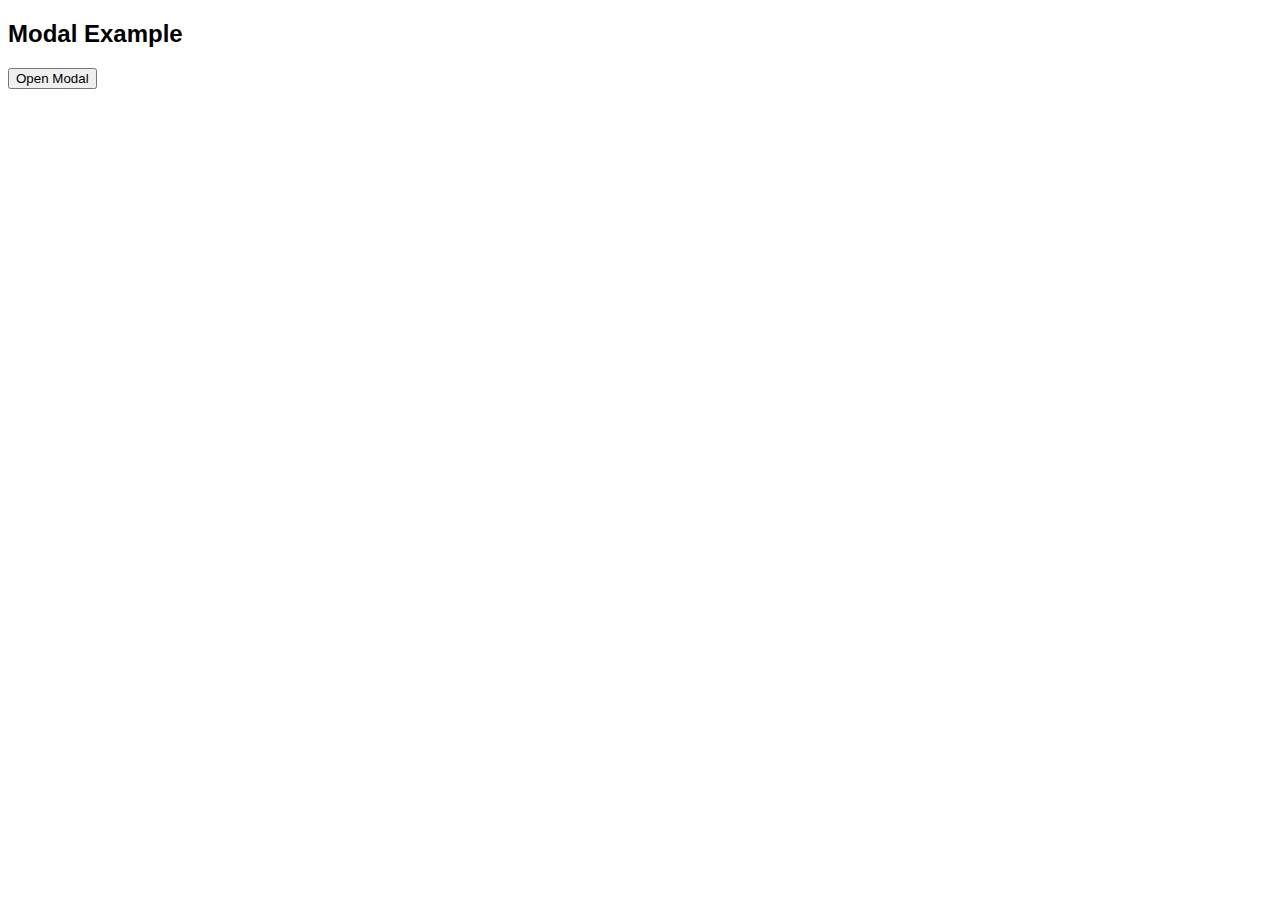
<file: image/test.html>
<!DOCTYPE html>
<html>
<head>
<meta name="viewport" content="width=device-width, initial-scale=1">
<style>
body {font-family: Arial, Helvetica, sans-serif;}

/* The Modal (background) */
.modal {
  display: none; /* Hidden by default */
  position: fixed; /* Stay in place */
  z-index: 1; /* Sit on top */
  padding-top: 100px; /* Location of the box */
  left: 0;
  top: 0;
  width: 100%; /* Full width */
  height: 100%; /* Full height */
  overflow: auto; /* Enable scroll if needed */
  background-color: rgb(0,0,0); /* Fallback color */
  background-color: rgba(0,0,0,0.4); /* Black w/ opacity */
}

/* Modal Content */
.modal-content {
  background-color: #fefefe;
  margin: auto;
  padding: 20px;
  border: 1px solid #888;
  width: 80%;
}

/* The Close Button */
.close {
  color: #aaaaaa;
  float: right;
  font-size: 28px;
  font-weight: bold;
}

.close:hover,
.close:focus {
  color: #000;
  text-decoration: none;
  cursor: pointer;
}
</style>
</head>
<body>

<h2>Modal Example</h2>

<!-- Trigger/Open The Modal -->
<button id="myBtn">Open Modal</button>

<!-- The Modal -->
<div id="myModal" class="modal">

  <!-- Modal content -->
  <div class="modal-content">
    <span class="close">&times;</span>
    <p>Some text in the Modal..</p>
  </div>

</div>

<script>
// Get the modal
var modal = document.getElementById("myModal");

// Get the button that opens the modal
var btn = document.getElementById("myBtn");

// Get the <span> element that closes the modal
var span = document.getElementsByClassName("close")[0];

// When the user clicks the button, open the modal 
btn.onclick = function() {
  modal.style.display = "block";
}

// When the user clicks on <span> (x), close the modal
span.onclick = function() {
  modal.style.display = "none";
}

// When the user clicks anywhere outside of the modal, close it
window.onclick = function(event) {
  if (event.target == modal) {
    modal.style.display = "none";
  }
}
</script>

</body>
</html>
</file>
